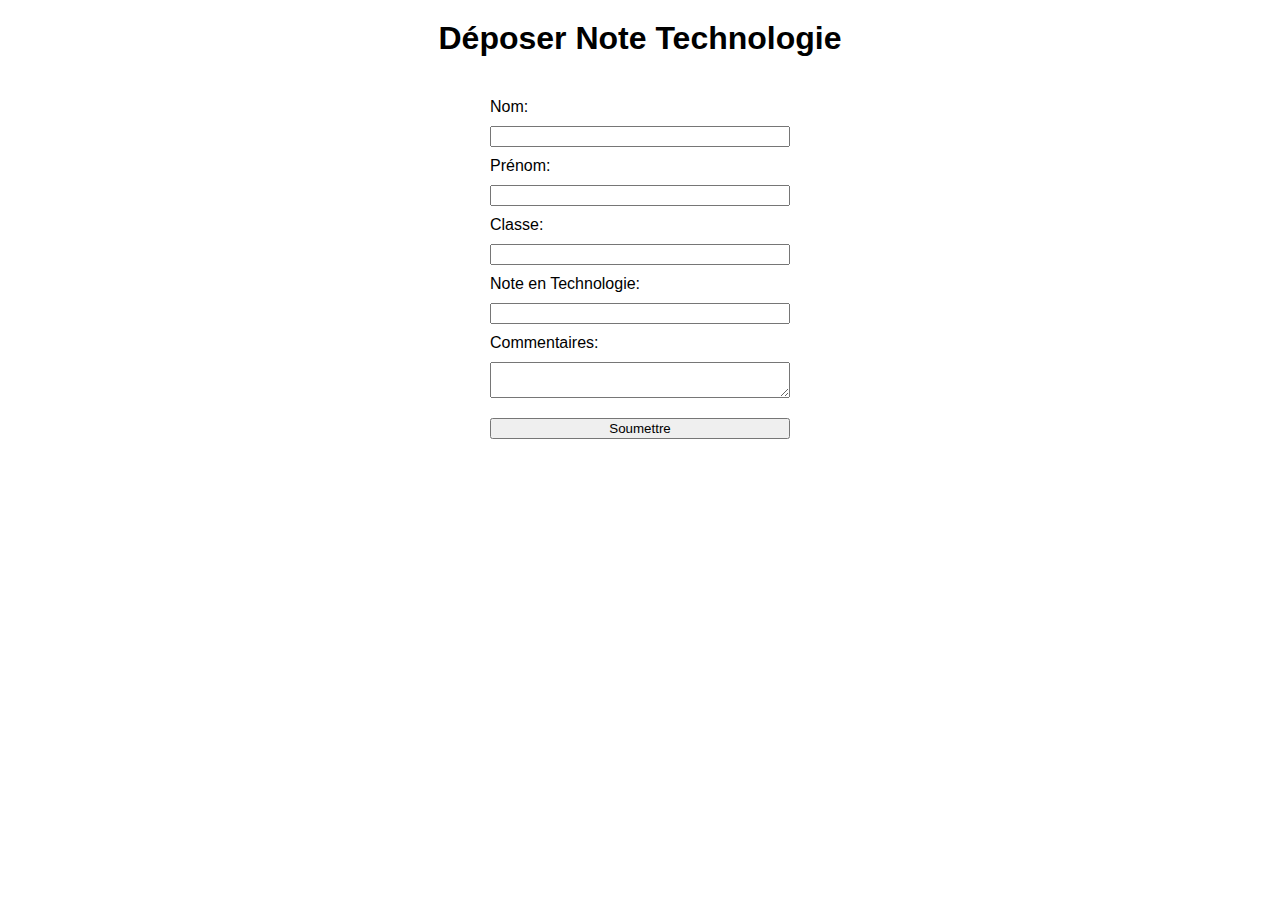
<file: index.html>
<!DOCTYPE html>
<html lang="en">
<head>
    <meta charset="UTF-8">
    <meta name="viewport" content="width=device-width, initial-scale=1.0">
    <title>Déposer Note Technologie</title>
    <link rel="stylesheet" href="styles.css">
</head>
<body>
    <h1>Déposer Note Technologie</h1>
    <form id="noteForm">
        <label for="nom">Nom:</label>
        <input type="text" id="nom" name="nom" required>

        <label for="prenom">Prénom:</label>
        <input type="text" id="prenom" name="prenom" required>

        <label for="classe">Classe:</label>
        <input type="text" id="classe" name="classe" required>

        <label for="note">Note en Technologie:</label>
        <input type="number" id="note" name="note" required>

        <label for="commentaires">Commentaires:</label>
        <textarea id="commentaires" name="commentaires"></textarea>

        <button type="submit">Soumettre</button>
    </form>

    <script src="scripts.js"></script>
</body>
</html>
</file>
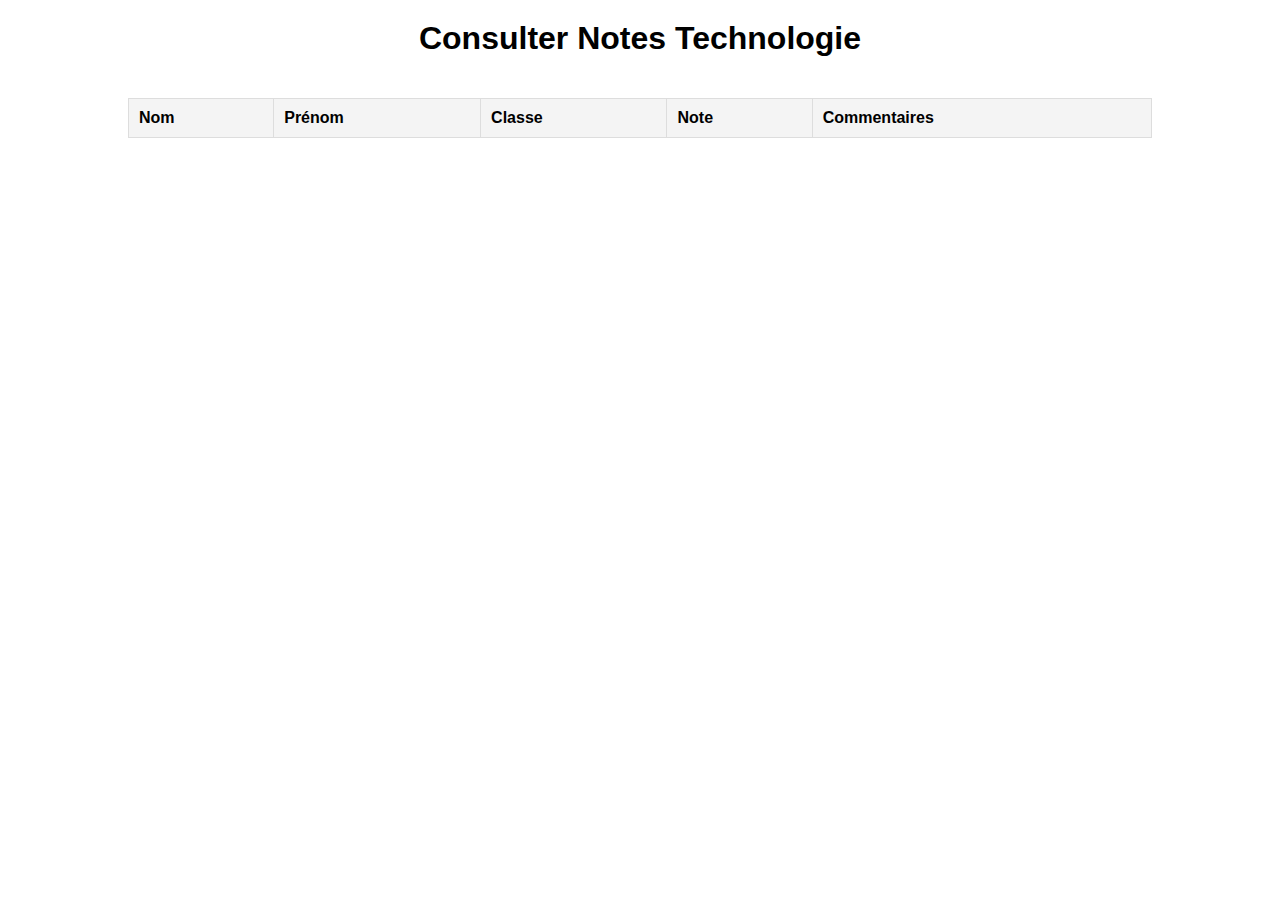
<file: admin.html>
<!DOCTYPE html>
<html lang="en">
<head>
    <meta charset="UTF-8">
    <meta name="viewport" content="width=device-width, initial-scale=1.0">
    <title>Consulter Notes Technologie</title>
    <link rel="stylesheet" href="styles.css">
</head>
<body>
    <h1>Consulter Notes Technologie</h1>
    <table id="notesTable">
        <thead>
            <tr>
                <th>Nom</th>
                <th>Prénom</th>
                <th>Classe</th>
                <th>Note</th>
                <th>Commentaires</th>
            </tr>
        </thead>
        <tbody>
        </tbody>
    </table>

    <script src="scripts.js"></script>
</body>
</html>
</file>
<file: styles.css>
body {
    font-family: Arial, sans-serif;
    margin: 0;
    padding: 0;
    display: flex;
    flex-direction: column;
    align-items: center;
}

h1 {
    margin-top: 20px;
}

form, table {
    margin-top: 20px;
}

form {
    display: flex;
    flex-direction: column;
    width: 300px;
}

input, textarea, button {
    margin: 10px 0;
}

table {
    width: 80%;
    border-collapse: collapse;
    margin-top: 20px;
}

th, td {
    padding: 10px;
    border: 1px solid #ddd;
    text-align: left;
}

th {
    background-color: #f4f4f4;
}
</file>
